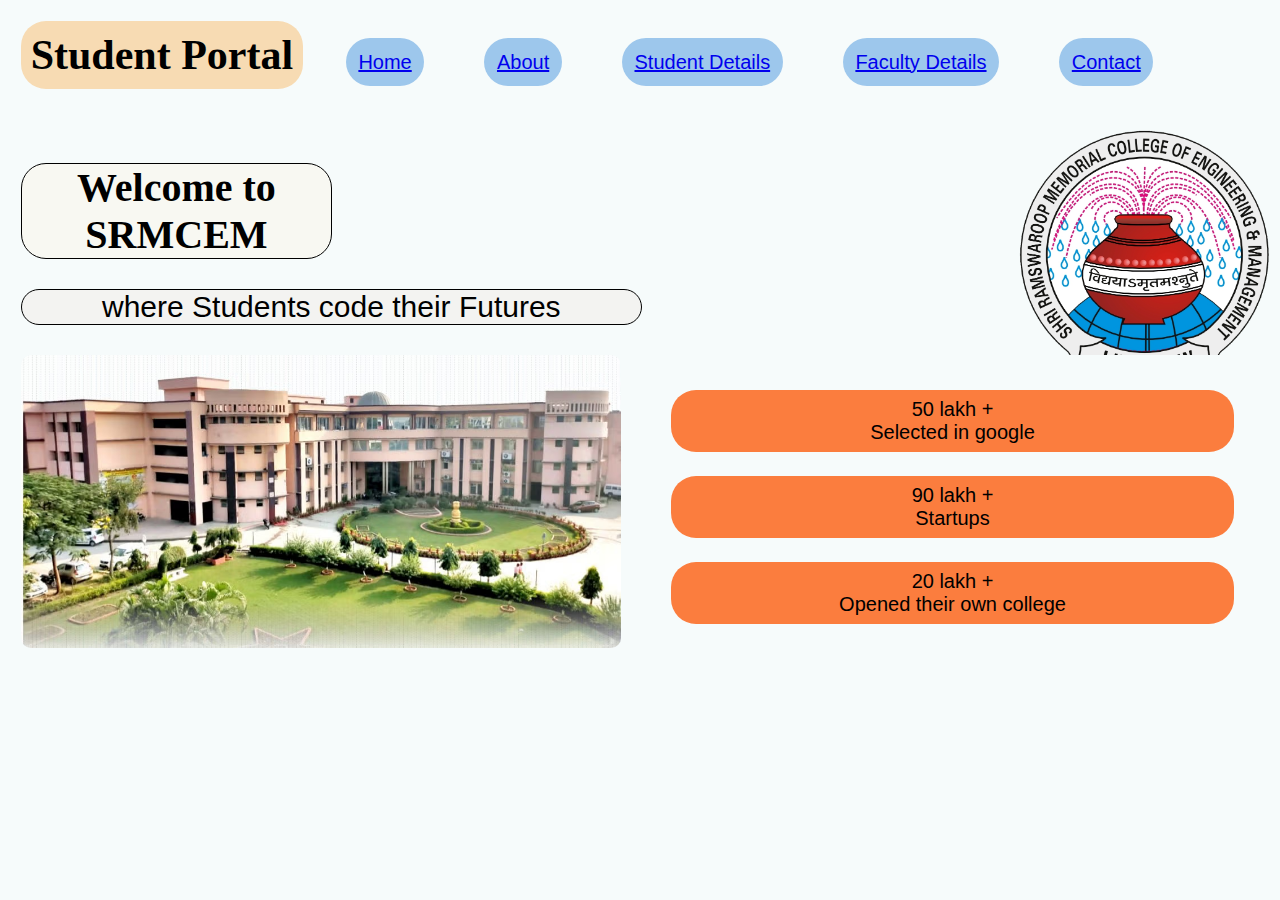
<file: index.html>
<html >
<head>
    
    <title>Srmcem</title>
    <link rel="stylesheet" href="srmcem.css">
</head>
<body>
  
      <h2 id="head2">Student Portal</h2>
    <a class="sub2" href="/index.html"   >Home </a>
    <a class="sub2" href="/about.html"   >About </a>
    <a class="sub2" href="/stud.html"  >Student Details </a>
    <a class="sub2" href="/factd.html"  >Faculty Details </a>
    <a class="sub2" href="/contact.html" >Contact</a>
    <br/>
    <br/>
  <div class="c1">
    <h1 class="head">Welcome to SRMCEM</h1>
    <p id="sub">where Students code their Futures </p>
   <img src="/screenshot_1_1.avif" alt="SRMCEM" class="logo">
      <div class="c2">  
    <p class=" below" >50 lakh + <br/>
         Selected in google </p>
         <p class=" below" >90 lakh + <br/>
          Startups </p>
          <p class=" below" >20 lakh + <br/>
         Opened their own college </p>
         </div>
    </div>
     <br/>
      

</body>

</html>
</file>
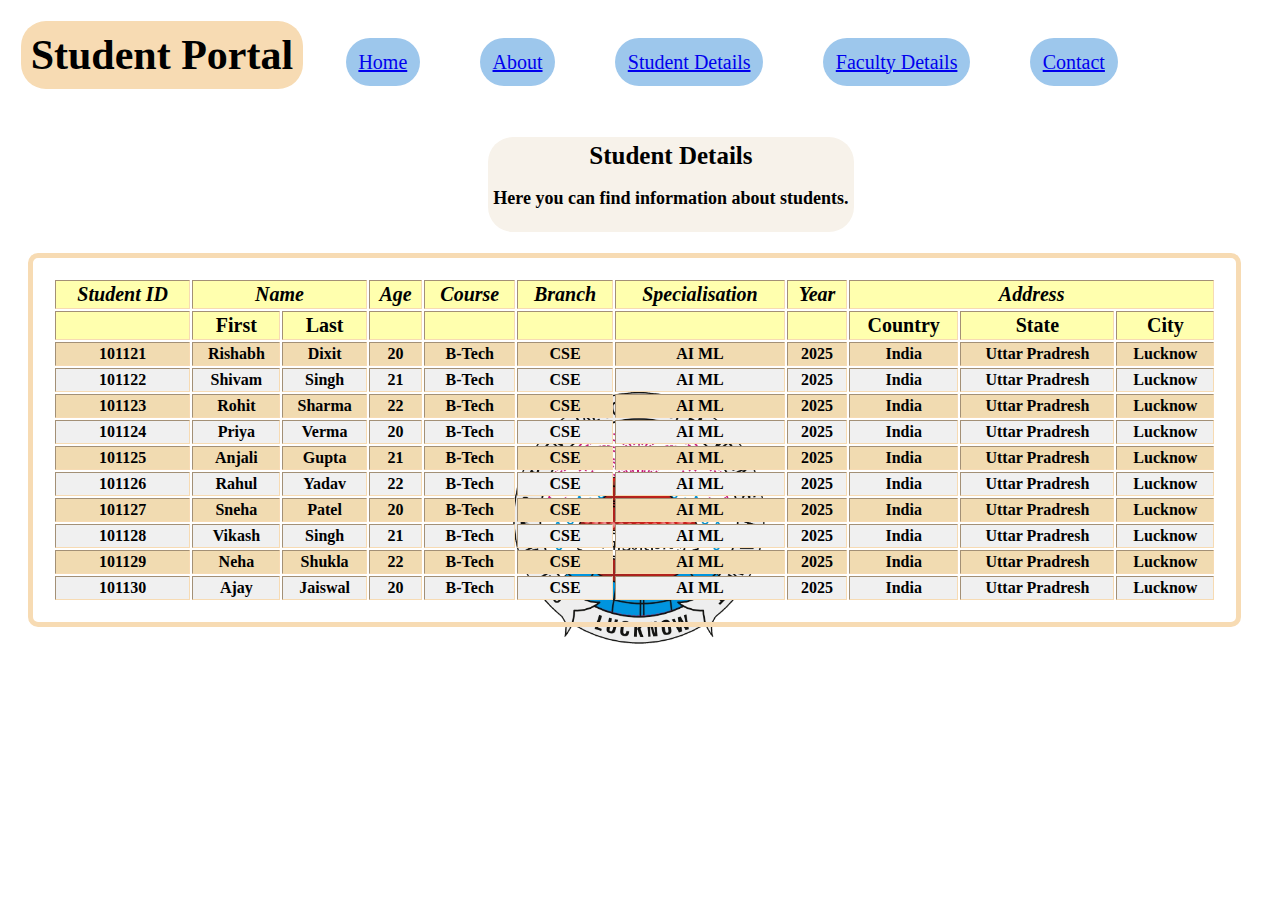
<file: stud.html>
<!DOCTYPE html>
<html >
<head>
    <title>Student Details</title>
    <link rel="stylesheet" href="/stud.css">
</head>
<body>
     <h2 id="head2">Student Portal</h2>
    <a class="sub2" href="/index.html"   >Home </a>
    <a class="sub2" href="/about.html"   >About </a>
    <a class="sub2" href="/stud.html"  >Student Details </a>
    <a class="sub2" href="/factd.html" >Faculty Details </a>
    <a class="sub2" href="/contact.html" >Contact</a>
    <br/>
    <br/>
    <h2 id="head3">Student Details <p id="p">Here you can find information about students.</p> </h2>

    <table class="table" border="5" cellspacing="2" cellpadding="2" >
        <tr class="u1">
            <th>Student ID</th>
            <th colspan="2">Name</th>
            <th>Age</th>
            <th>Course</th>
            <th>Branch</th>
            <th>Specialisation</th>
            <th>Year</th>
            <th colspan="3">Address</th>
        </tr>
        <tr class="u2">
            <th></th>
            <th>First</th>
            <th>Last</th>
            <th></th>
            <th></th>
            <th></th>
            <th></th>
            <th></th>
            <th>Country</th>
            <th>State</th>
            <th>City</th>
        </tr>
        <tr id="odd">
            <th>101121</th>
            <th>Rishabh</th>
            <th>Dixit</th>
            <th>20</th>
            <th>B-Tech</th>
            <th>CSE</th>
            <th>AI ML</th>
            <th>2025</th>
            <th>India</th>
            <th>Uttar Pradresh</th>
            <th>Lucknow</th>
        </tr>
        <tr id="even">
            <th>101122</th>
            <th>Shivam</th>
            <th>Singh</th>
            <th>21</th>
            <th>B-Tech</th>
            <th>CSE</th>
            <th>AI ML</th>
            <th>2025</th>
            <th>India</th>
            <th>Uttar Pradresh</th>
            <th>Lucknow</th>
        </tr>
        <tr id="odd">
            <th>101123</th>
            <th>Rohit</th>
            <th>Sharma</th>
            <th>22</th>
            <th>B-Tech</th>
            <th>CSE</th>
            <th>AI ML</th>
            <th>2025</th>
            <th>India</th>
            <th>Uttar Pradresh</th>
            <th>Lucknow</th>
        </tr>
        <tr id="even">
            <th>101124</th>
            <th>Priya</th>
            <th>Verma</th>
            <th>20</th>
            <th>B-Tech</th>
            <th>CSE</th>
            <th>AI ML</th>
            <th>2025</th>
            <th>India</th>
            <th>Uttar Pradresh</th>
            <th>Lucknow</th>    
        </tr>
        <tr id="odd">
            <th>101125</th>
            <th>Anjali</th>
            <th>Gupta</th>
            <th>21</th>
            <th>B-Tech</th>
            <th>CSE</th>
            <th>AI ML</th>
            <th>2025</th>
            <th>India</th>
            <th>Uttar Pradresh</th>
            <th>Lucknow</th>
        </tr>
        <tr id="even">
            <th>101126</th>
            <th>Rahul</th>
            <th>Yadav</th>
            <th>22</th>
            <th>B-Tech</th>
            <th>CSE</th>
            <th>AI ML</th>
            <th>2025</th>
            <th>India</th>
            <th>Uttar Pradresh</th>
            <th>Lucknow</th>
        </tr>
        <tr id="odd">
            <th>101127</th>
            <th>Sneha</th>
            <th>Patel</th>
            <th>20</th>
            <th>B-Tech</th>
            <th>CSE</th>
            <th>AI ML</th>
            <th>2025</th>
            <th>India</th>
            <th>Uttar Pradresh</th>
            <th>Lucknow</th>
        </tr>
        <tr id="even">
            <th>101128</th>
            <th>Vikash</th>
            <th>Singh</th>
            <th>21</th>
            <th>B-Tech</th>
            <th>CSE</th>
            <th>AI ML</th>
            <th>2025</th>
            <th>India</th>
            <th>Uttar Pradresh</th>
            <th>Lucknow</th>
        </tr>
        <tr id="odd">
            <th>101129</th>
            <th>Neha</th>
            <th>Shukla</th>
            <th>22</th>
            <th>B-Tech</th>
            <th>CSE</th>
            <th>AI ML</th>
            <th>2025</th>
            <th>India</th>
            <th>Uttar Pradresh</th>
            <th>Lucknow</th>
        </tr>
        <tr id="even">
            <th>101130</th>
            <th>Ajay</th>
            <th>Jaiswal</th>
            <th>20</th>
            <th>B-Tech</th>
            <th>CSE</th>
            <th>AI ML</th>
            <th>2025</th>
            <th>India</th>
            <th>Uttar Pradresh</th>
            <th>Lucknow</th>
        </tr>
    </table>
</body>

</html>
</file>
<file: srmcem.css>
*{
   
   
    background-color: rgb(246, 251, 251);
    font-size: 50px;
   border-radius: 25px;
   
    font-family: 'Lucida Sans', 'Lucida Sans Regular', 'Lucida Grande', 'Lucida Sans Unicode', Geneva, Verdana, sans-serif;
}
.c1{

   background-image: url('/srmcem_head_logo-BN0LEybD.png');
    margin:0;
    background: transparent;
   
    image-rendering:optimizeQuality;
    background-repeat: no-repeat;
    background-size:contain;
     padding: 1%;
     align-items: center;
     background-position: right;
}
.head{
    text-align: center;
    background-color: rgb(248, 248, 242);
    border: 1px solid black;
    height:auto;
    width: 25% ;
    font-family: 'Times New Roman', Times, serif;
    font-size: 40px;
    
   
   
}
.logo{
     width: 600px; 
  border-radius: 10px;
  float: left;
}


#sub{
     text-align: center;
    background-color: rgb(243, 243, 241);
    border: 1px solid black;
    height:auto;
    width: 50% ;
    font-size: 30px;
}
.c2{
    
    display: flex;
    flex-direction:column;
    padding: 15px;
    margin: 10px;
    
}

#head2{
    font-size: 42px;
    font-family:Cambria, Cochin, Georgia, Times, 'Times New Roman', serif;
    background-color: rgb(247, 219, 179);
    text-align: center;
    float: inline-start;
    margin :1%;
    padding:10px;
}
.sub2{
    background-color: rgb(157, 199, 236);
    margin: 30px;
    font-size: 20px ;
    float: inline-start;
    padding: 1%;
     border-radius: 25px;
    
}
.below{
    background-color: rgb(251, 125, 62);

    border: 5px thick black;
    padding: 8px;
    font-size: 20px;
    text-align: center ;
    margin-bottom: 4px;
    margin-left: 35px
    
    

}
body{
    background: url('/srmcem_head_logo-BN0LEybD.png');
    background-repeat: no-repeat;
    background-size: 20%;
    background-position: center ;
    background-position: right 19%;
}
</file>
<file: stud.css>
#head2{
    font-size: 42px;
    font-family:Cambria, Cochin, Georgia, Times, 'Times New Roman', serif;
    background-color: rgb(247, 219, 179);
    text-align: center;
    float: inline-start;
    border-radius: 25px;
    margin: 1%;
    padding: 10px;
}
.sub2{
    background-color: rgb(157, 199, 236);
    margin: 30px;
    font-size: 20px ;
    float: inline-start;
    padding: 1%;
    border-radius: 25px;


    
}
#head3{
    font-size: 25px;
    font-family:Cambria, Cochin, Georgia, Times, 'Times New Roman', serif;
    background-color: rgb(247, 242, 234);
    text-align: center;
    float: inline-start;
    margin-left: 38%;
    padding: 5px;
    border-radius: 25px;
}
#p{
font-size: 18px;
float:calc();
text-align: center;
background: transparent;

}
.table{
border: 5px solid rgb(247, 219, 179);
    border-radius: 10px;
    margin: 20px;
    padding: 20px;
    background-color: rgb(251, 252, 253);
    width:96%;
    background: transparent;
}
.u1{
    font-size: 20px;
    font-family:Cambria, Cochin, Georgia, Times, 'Times New Roman', serif;
    background-color: rgb(255, 255, 174);
    text-align: center;
    font-style: italic;
    font-style: bold;
}
.u2{
    font-size: 20px;
    font-family:Cambria, Cochin, Georgia, Times, 'Times New Roman', serif;
     background-color: rgb(255, 255, 174);
    text-align: center;
}   

#odd{
    background-color: rgb(241, 219, 177);
}
#even{
    background-color: rgb(240, 240, 240);
}
body{
    background-image: url('/srmcem_head_logo-BN0LEybD.png');
    background-repeat: no-repeat;
     background-size: 20%;
     background-position: center;
     background-position: bottom;
}
</file>
